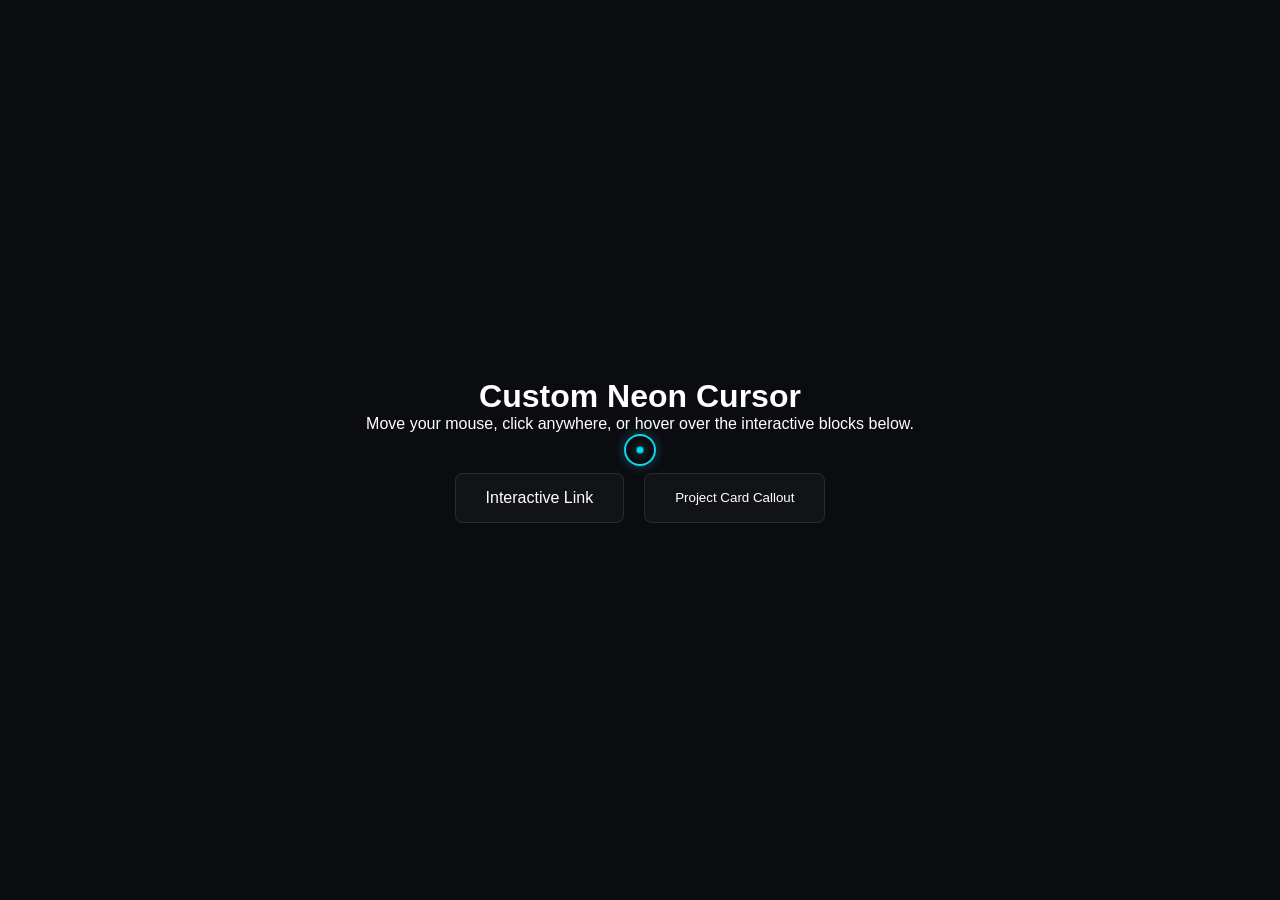
<file: cuursor.html>
<!DOCTYPE html>
<html lang="en">

<head>
   <meta charset="UTF-8">
   <meta name="viewport" content="width=device-width, initial-scale=1.0">
   <title>Premium Portfolio Custom Cursor</title>

   <style>
      /* --- Base Page Config Settings --- */
      * {
         box-sizing: border-box;
         margin: 0;
         padding: 0;
      }

      body {
         background-color: #0b0c10;
         color: #ffffff;
         font-family: -apple-system, BlinkMacSystemFont, "Segoe UI", Roboto, sans-serif;
         min-height: 100vh;
         display: flex;
         align-items: center;
         justify-content: center;
         overflow-x: hidden;
      }

      /* Hide cursor desktop environment processing (Will fallback on mobile) */
      @media (pointer: fine) {

         html,
         body,
         a,
         button,
         .hover-target {
            cursor: none !important;
         }
      }

      .demo-wrapper {
         text-align: center;
         max-width: 600px;
         padding: 20px;
      }

      .interactive-showcase {
         margin-top: 40px;
         display: flex;
         gap: 20px;
         justify-content: center;
      }

      .hover-target {
         padding: 15px 30px;
         border: 1px solid rgba(255, 255, 255, 0.1);
         background: rgba(255, 255, 255, 0.03);
         color: #fff;
         text-decoration: none;
         border-radius: 8px;
         font-weight: 500;
         transition: background 0.3s ease;
      }

      .hover-target:hover {
         background: rgba(255, 255, 255, 0.1);
      }

      /* --- Premium Custom Cursor Core Structural Layer --- */
      .cursor-container {
         position: fixed;
         top: 0;
         left: 0;
         width: 100%;
         height: 100%;
         pointer-events: none;
         /* Never blocks clicks */
         z-index: 99999;
         mix-blend-mode: difference;
         /* Awwwards premium style dynamic overlay color effect */
      }

      /* Outer Glow Ring Layout */
      .custom-cursor-outer {
         position: absolute;
         width: 32px;
         height: 32px;
         border: 2px solid #00E5FF;
         border-radius: 50%;
         background-color: transparent;
         transform: translate(-50%, -50%) scale(1);
         box-shadow: 0 0 12px rgba(0, 229, 255, 0.35);
         transition:
            border-color 0.5s cubic-bezier(0.25, 1, 0.5, 1),
            box-shadow 0.5s cubic-bezier(0.25, 1, 0.5, 1),
            transform 0.4s cubic-bezier(0.34, 1.56, 0.64, 1);
         /* Bounce/elastic look mapping */
         will-change: transform, top, left;
      }

      /* Glowing Inner Dot Engine */
      .custom-cursor-inner {
         position: absolute;
         width: 6px;
         height: 6px;
         background-color: #00E5FF;
         border-radius: 50%;
         transform: translate(-50%, -50%) scale(1);
         box-shadow: 0 0 8px rgba(0, 229, 255, 0.6);
         transition:
            background-color 0.5s cubic-bezier(0.25, 1, 0.5, 1),
            box-shadow 0.5s cubic-bezier(0.25, 1, 0.5, 1),
            transform 0.4s cubic-bezier(0.34, 1.56, 0.64, 1);
         will-change: top, left;
      }

      /* --- Dynamic Interaction Modifier States --- */

      /* Hover Over Selectors Properties */
      .cursor-container.is-hovered .custom-cursor-outer {
         transform: translate(-50%, -50%) scale(1.8);
         border-color: #FF4D6D;
         box-shadow: 0 0 20px rgba(255, 77, 109, 0.45);
      }

      .cursor-container.is-hovered .custom-cursor-inner {
         transform: translate(-50%, -50%) scale(2.2);
         background-color: #FF4D6D;
         box-shadow: 0 0 12px rgba(255, 77, 109, 0.7);
      }

      /* Mouse Pressed / Compress Impact Active Properties */
      .cursor-container.is-clicked .custom-cursor-outer {
         transform: translate(-50%, -50%) scale(1.4);
      }

      .cursor-container.is-hovered.is-clicked .custom-cursor-outer {
         transform: translate(-50%, -50%) scale(2.2);
      }

      /* --- Fading Trail Ring Dot Array Setup --- */
      .trail-circle {
         position: absolute;
         width: 8px;
         height: 8px;
         border-radius: 50%;
         background-color: rgba(0, 229, 255, 0.6);
         transform: translate(-50%, -50%);
         pointer-events: none;
         will-change: top, left;
      }

      /* --- Click Impact Wave Ripple Animation Context --- */
      .cursor-ripple {
         position: absolute;
         border: 2px solid #00E5FF;
         border-radius: 50%;
         transform: translate(-50%, -50%);
         animation: ripple-out 0.6s cubic-bezier(0.1, 0.8, 0.3, 1) forwards;
      }

      @keyframes ripple-out {
         0% {
            width: 20px;
            height: 20px;
            opacity: 1;
         }

         100% {
            width: 90px;
            height: 90px;
            opacity: 0;
            border-color: #FF4D6D;
         }
      }
   </style>


</head>

<body>

   <!-- Custom Cursor Wrapper Context -->
   <div class="cursor-container">
      <!-- Trailing Dots (6 Circles Layer) -->
      <div class="cursor-trail-container"></div>
      <!-- Main Interactive Cursor Elements -->
      <div class="custom-cursor-outer"></div>
      <div class="custom-cursor-inner"></div>
   </div>

   <!-- Test Elements to Verify States -->
   <main class="demo-wrapper">
      <h1>Custom Neon Cursor</h1>
      <p>Move your mouse, click anywhere, or hover over the interactive blocks below.</p>

      <div class="interactive-showcase">
         <a href="#" class="hover-target">Interactive Link</a>
         <button class="hover-target">Project Card Callout</button>
      </div>
   </main>



   <script>
      document.addEventListener('DOMContentLoaded', () => {
         // Mobile / Touch devices checks mapping (Disable logic parameters system setup initialization)
         const isTouchDevice = 'ontouchstart' in window || navigator.maxTouchPoints > 0;
         if (isTouchDevice) {
            return; // Stop implementation process framework execution sequences on standard tactile units
         }

         // Select key pointer references nodes element template structure
         const container = document.querySelector('.cursor-container');
         const outerCursor = document.querySelector('.custom-cursor-outer');
         const innerCursor = document.querySelector('.custom-cursor-inner');
         const trailContainer = document.querySelector('.cursor-trail-container');

         // Track coordinates vector processing logic setup array mapping parameters
         let mouse = { x: window.innerWidth / 2, y: window.innerHeight / 2 };
         let outerPos = { x: window.innerWidth / 2, y: window.innerHeight / 2 };
         let innerPos = { x: window.innerWidth / 2, y: window.innerHeight / 2 };

         // Generate 6 Fading Trailing Dots Setup Configurations
         const totalTrails = 6;
         const trailNodes = [];
         const trailPositions = Array.from({ length: totalTrails }, () => ({ x: mouse.x, y: mouse.y }));

         for (let i = 0; i < totalTrails; i++) {
            const dot = document.createElement('div');
            dot.classList.add('trail-circle');

            // Gradual transparency mapping design framework metrics scaling context
            const opacityValue = 0.5 * (1 - (i / totalTrails));
            const scaleValue = 1 - (i / totalTrails) * 0.5;

            dot.style.opacity = opacityValue;
            dot.style.transform = `translate(-50%, -50%) scale(${scaleValue})`;

            trailContainer.appendChild(dot);
            trailNodes.push(dot);
         }

         // Mouse move configuration trigger system track points monitoring
         window.addEventListener('mousemove', (e) => {
            mouse.x = e.clientX;
            mouse.y = e.clientY;
         });

         /* 
            Linear Interpolation Logic calculation engine formula context matrix logic parsing mapping:
            Equation profile: NewPosition = CurrentPosition + (TargetPosition - CurrentPosition) * EasingFactor
         */
         const lerp = (start, end, amt) => (1 - amt) * start + amt * end;

         // Render loop tracking module pipeline structure frame logic rate control sequence
         function updateAnimationFrame() {
            // Inner center point cursor logic processing metrics target configurations tracking (Fast tracking)
            innerPos.x = lerp(innerPos.x, mouse.x, 0.35);
            innerPos.y = lerp(innerPos.y, mouse.y, 0.35);
            innerCursor.style.left = `${innerPos.x}px`;
            innerCursor.style.top = `${innerPos.y}px`;

            // Outer glow dynamic shell structure loop processing configurations track (Slow tracking for premium lag feel)
            outerPos.x = lerp(outerPos.x, mouse.x, 0.14);
            outerPos.y = lerp(outerPos.y, mouse.y, 0.14);
            outerCursor.style.left = `${outerPos.x}px`;
            outerCursor.style.top = `${outerPos.y}px`;

            // Trail elements loop updates cascading configuration logic parameters structure engine array sequence management
            let leaderX = innerPos.x;
            let leaderY = innerPos.y;

            for (let i = 0; i < totalTrails; i++) {
               trailPositions[i].x = lerp(trailPositions[i].x, leaderX, 0.22);
               trailPositions[i].y = lerp(trailPositions[i].y, leaderY, 0.22);

               trailNodes[i].style.left = `${trailPositions[i].x}px`;
               trailNodes[i].style.top = `${trailPositions[i].y}px`;

               leaderX = trailPositions[i].x;
               leaderY = trailPositions[i].y;
            }

            requestAnimationFrame(updateAnimationFrame);
         }
         requestAnimationFrame(updateAnimationFrame);

         // Hover states element tracking parameters mapping interface layer configuration targets setup
         const interactiveSelectors = document.querySelectorAll('.hover-target');

         interactiveSelectors.forEach(element => {
            element.addEventListener('mouseenter', () => container.classList.add('is-hovered'));
            element.addEventListener('mouseleave', () => container.classList.remove('is-hovered'));
         });

         // Action clicks event listener dynamic handlers ripple processing sequences management layout elements setup
         window.addEventListener('mousedown', () => {
            container.classList.add('is-clicked');
            createRippleRingEffect(mouse.x, mouse.y);
         });

         window.addEventListener('mouseup', () => {
            container.classList.remove('is-clicked');
         });

         // Dynamic injection script module engine for ripple context layout instantiation parsing
         function createRippleRingEffect(x, y) {
            const ripple = document.createElement('div');
            ripple.classList.add('cursor-ripple');
            ripple.style.left = `${x}px`;
            ripple.style.top = `${y}px`;

            container.appendChild(ripple);

            // Dynamic node garbage collection to prevent memory leak
            ripple.addEventListener('animationend', () => {
               ripple.remove();
            });
         }
      });
   </script>
</body>

</html>
</file>
